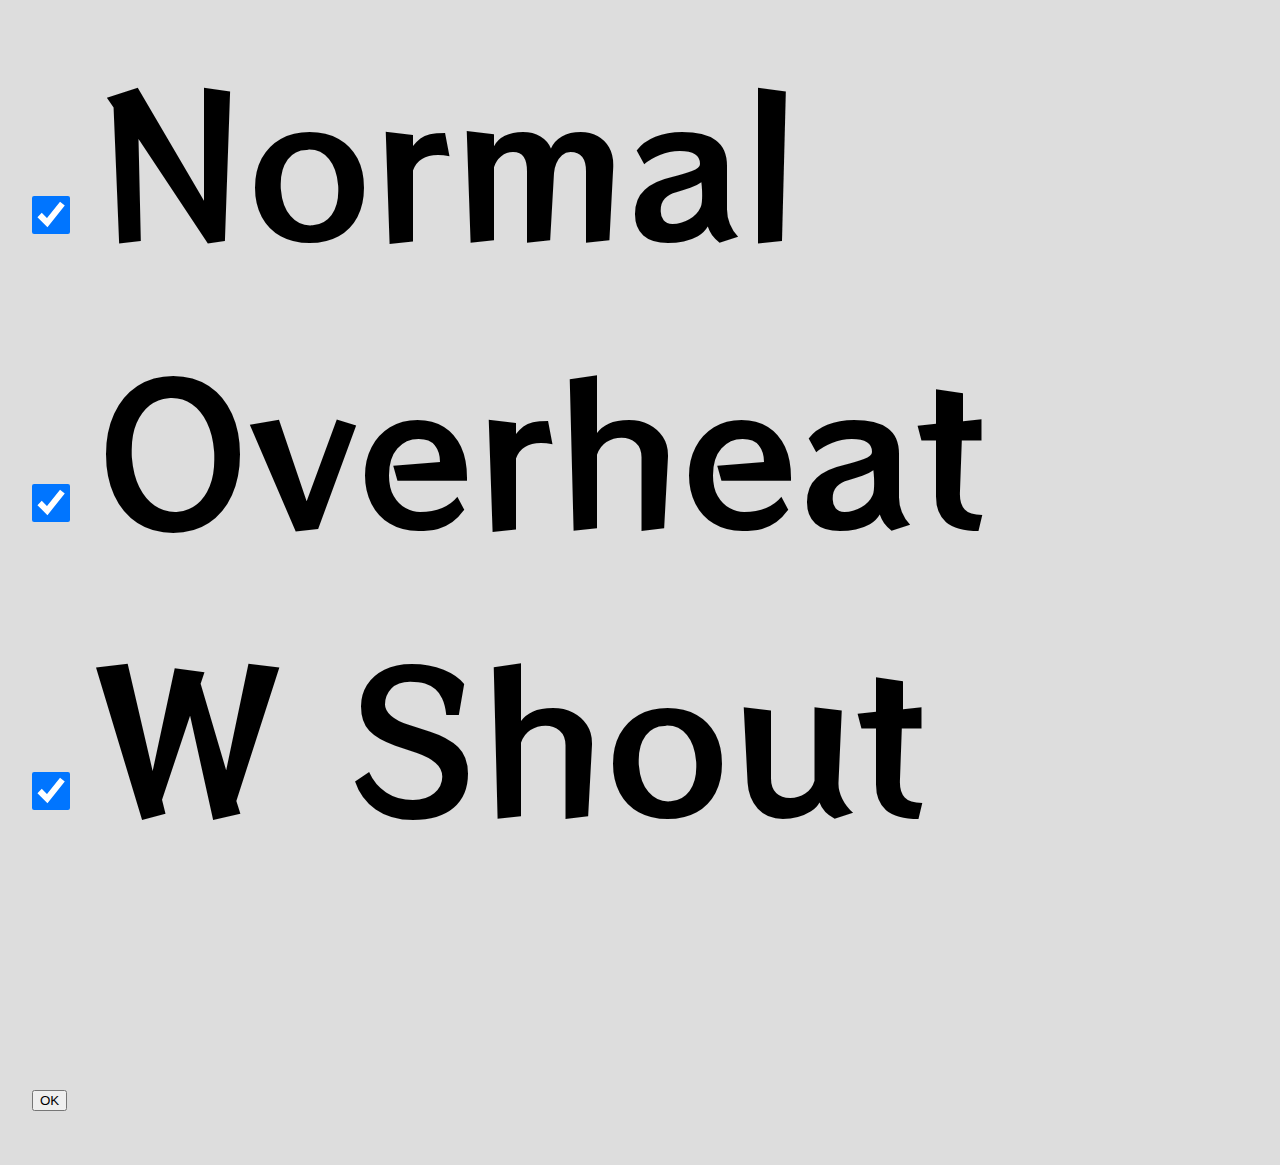
<file: index2.html>
<!DOCTYPE html>
<html>

<head>
    <meta charset="UTF-8">
    <title>Gunnagun</title>
    <link rel="stylesheet" href="./css/sanitize.css">
    <link rel="stylesheet" href="./css/style.css">
    <script src="./js/jquery-3.6.0.slim.min.js"></script>
    <script src="./js/app.js"></script>
</head>

<body>
<main>

    <div id="select-package">
        <div class="select-package-checkbox-list">
            <input class="input-checkbox select-package-checkbox" type="checkbox" id="gg-01" name="normal" checked><label for="package-name">Normal</label><br >
            <input class="input-checkbox select-package-checkbox" type="checkbox" id="gg-02" name="overheat" checked><label for="package-name">Overheat</label><br >
            <input class="input-checkbox select-package-checkbox" type="checkbox" id="gg-03" name="wshout" checked><label for="package-name">W Shout</label><br >
        </div>
        <button class="select-package-ok" id="select-package-ok" onclick="selectPackage()">OK</button>
    </div>

    
    <div id="result" class="display-none">
        <div class="result-box">
            <div class="result-box-title">- Character -</div>
            <div id="result-character">
                <div>アイウエオ</div>
                <div>アイウエオ</div>
            </div>
        </div>
        
        <div class="result-box">
            <div class="result-box-title">- NAGUN -</div>
            <div id="result-nagun">
                <div>アイウエオ</div>
                <div>アイウエオ</div>
                <div>アイウエオ</div>
            </div>
        </div>

        <button class="result-back" id="result-back" onclick="reset()">Back</button>
    </div>

</main>
</body>


</html>
</file>
<file: css/sanitize.css>
/* Document
 * ========================================================================== */

/**
 * Add border box sizing in all browsers (opinionated).
 */

*,
::before,
::after {
  box-sizing: border-box;
}

/**
 * 1. Add text decoration inheritance in all browsers (opinionated).
 * 2. Add vertical alignment inheritance in all browsers (opinionated).
 */

::before,
::after {
  text-decoration: inherit; /* 1 */
  vertical-align: inherit; /* 2 */
}

/**
 * 1. Use the default cursor in all browsers (opinionated).
 * 2. Change the line height in all browsers (opinionated).
 * 3. Use a 4-space tab width in all browsers (opinionated).
 * 4. Remove the grey highlight on links in iOS (opinionated).
 * 5. Prevent adjustments of font size after orientation changes in
 *    IE on Windows Phone and in iOS.
 * 6. Breaks words to prevent overflow in all browsers (opinionated).
 */

html {
  cursor: default; /* 1 */
  line-height: 1.5; /* 2 */
  -moz-tab-size: 4; /* 3 */
  tab-size: 4; /* 3 */
  -webkit-tap-highlight-color: transparent /* 4 */;
  -ms-text-size-adjust: 100%; /* 5 */
  -webkit-text-size-adjust: 100%; /* 5 */
  word-break: break-word; /* 6 */
}

/* Sections
 * ========================================================================== */

/**
 * Remove the margin in all browsers (opinionated).
 */

body {
  margin: 0;
}

/**
 * Correct the font size and margin on `h1` elements within `section` and
 * `article` contexts in Chrome, Edge, Firefox, and Safari.
 */

h1 {
  font-size: 2em;
  margin: 0.67em 0;
}

/* Grouping content
 * ========================================================================== */

/**
 * Remove the margin on nested lists in Chrome, Edge, IE, and Safari.
 */

dl dl,
dl ol,
dl ul,
ol dl,
ul dl {
  margin: 0;
}

/**
 * Remove the margin on nested lists in Edge 18- and IE.
 */

ol ol,
ol ul,
ul ol,
ul ul {
  margin: 0;
}

/**
 * 1. Add the correct sizing in Firefox.
 * 2. Show the overflow in Edge 18- and IE.
 */

hr {
  height: 0; /* 1 */
  overflow: visible; /* 2 */
}

/**
 * Add the correct display in IE.
 */

main {
  display: block;
}

/**
 * Remove the list style on navigation lists in all browsers (opinionated).
 */

nav ol,
nav ul {
  list-style: none;
  padding: 0;
}

/**
 * 1. Correct the inheritance and scaling of font size in all browsers.
 * 2. Correct the odd `em` font sizing in all browsers.
 */

pre {
  font-family: monospace, monospace; /* 1 */
  font-size: 1em; /* 2 */
}

/* Text-level semantics
 * ========================================================================== */

/**
 * Remove the gray background on active links in IE 10.
 */

a {
  background-color: transparent;
}

/**
 * Add the correct text decoration in Edge 18-, IE, and Safari.
 */

abbr[title] {
  text-decoration: underline;
  text-decoration: underline dotted;
}

/**
 * Add the correct font weight in Chrome, Edge, and Safari.
 */

b,
strong {
  font-weight: bolder;
}

/**
 * 1. Correct the inheritance and scaling of font size in all browsers.
 * 2. Correct the odd `em` font sizing in all browsers.
 */

code,
kbd,
samp {
  font-family: monospace, monospace; /* 1 */
  font-size: 1em; /* 2 */
}

/**
 * Add the correct font size in all browsers.
 */

small {
  font-size: 80%;
}

/* Embedded content
 * ========================================================================== */

/*
 * Change the alignment on media elements in all browsers (opinionated).
 */

audio,
canvas,
iframe,
img,
svg,
video {
  vertical-align: middle;
}

/**
 * Add the correct display in IE 9-.
 */

audio,
video {
  display: inline-block;
}

/**
 * Add the correct display in iOS 4-7.
 */

audio:not([controls]) {
  display: none;
  height: 0;
}

/**
 * Remove the border on iframes in all browsers (opinionated).
 */

iframe {
  border-style: none;
}

/**
 * Remove the border on images within links in IE 10-.
 */

img {
  border-style: none;
}

/**
 * Change the fill color to match the text color in all browsers (opinionated).
 */

svg:not([fill]) {
  fill: currentColor;
}

/**
 * Hide the overflow in IE.
 */

svg:not(:root) {
  overflow: hidden;
}

/* Tabular data
 * ========================================================================== */

/**
 * Collapse border spacing in all browsers (opinionated).
 */

table {
  border-collapse: collapse;
}

/* Forms
 * ========================================================================== */

/**
 * Remove the margin on controls in Safari.
 */

button,
input,
select {
  margin: 0;
}

/**
 * 1. Show the overflow in IE.
 * 2. Remove the inheritance of text transform in Edge 18-, Firefox, and IE.
 */

button {
  overflow: visible; /* 1 */
  text-transform: none; /* 2 */
}

/**
 * Correct the inability to style buttons in iOS and Safari.
 */

button,
[type="button"],
[type="reset"],
[type="submit"] {
  -webkit-appearance: button;
}

/**
 * 1. Change the inconsistent appearance in all browsers (opinionated).
 * 2. Correct the padding in Firefox.
 */

fieldset {
  border: 1px solid #a0a0a0; /* 1 */
  padding: 0.35em 0.75em 0.625em; /* 2 */
}

/**
 * Show the overflow in Edge 18- and IE.
 */

input {
  overflow: visible;
}

/**
 * 1. Correct the text wrapping in Edge 18- and IE.
 * 2. Correct the color inheritance from `fieldset` elements in IE.
 */

legend {
  color: inherit; /* 2 */
  display: table; /* 1 */
  max-width: 100%; /* 1 */
  white-space: normal; /* 1 */
}

/**
 * 1. Add the correct display in Edge 18- and IE.
 * 2. Add the correct vertical alignment in Chrome, Edge, and Firefox.
 */

progress {
  display: inline-block; /* 1 */
  vertical-align: baseline; /* 2 */
}

/**
 * Remove the inheritance of text transform in Firefox.
 */

select {
  text-transform: none;
}

/**
 * 1. Remove the margin in Firefox and Safari.
 * 2. Remove the default vertical scrollbar in IE.
 * 3. Change the resize direction in all browsers (opinionated).
 */

textarea {
  margin: 0; /* 1 */
  overflow: auto; /* 2 */
  resize: vertical; /* 3 */
}

/**
 * Remove the padding in IE 10-.
 */

[type="checkbox"],
[type="radio"] {
  padding: 0;
}

/**
 * 1. Correct the odd appearance in Chrome, Edge, and Safari.
 * 2. Correct the outline style in Safari.
 */

[type="search"] {
  -webkit-appearance: textfield; /* 1 */
  outline-offset: -2px; /* 2 */
}

/**
 * Correct the cursor style of increment and decrement buttons in Safari.
 */

::-webkit-inner-spin-button,
::-webkit-outer-spin-button {
  height: auto;
}

/**
 * Correct the text style of placeholders in Chrome, Edge, and Safari.
 */

::-webkit-input-placeholder {
  color: inherit;
  opacity: 0.54;
}

/**
 * Remove the inner padding in Chrome, Edge, and Safari on macOS.
 */

::-webkit-search-decoration {
  -webkit-appearance: none;
}

/**
 * 1. Correct the inability to style upload buttons in iOS and Safari.
 * 2. Change font properties to `inherit` in Safari.
 */

::-webkit-file-upload-button {
  -webkit-appearance: button; /* 1 */
  font: inherit; /* 2 */
}

/**
 * Remove the inner border and padding of focus outlines in Firefox.
 */

::-moz-focus-inner {
  border-style: none;
  padding: 0;
}

/**
 * Restore the focus outline styles unset by the previous rule in Firefox.
 */

:-moz-focusring {
  outline: 1px dotted ButtonText;
}

/**
 * Remove the additional :invalid styles in Firefox.
 */

:-moz-ui-invalid {
  box-shadow: none;
}

/* Interactive
 * ========================================================================== */

/*
 * Add the correct display in Edge 18- and IE.
 */

details {
  display: block;
}

/*
 * Add the correct styles in Edge 18-, IE, and Safari.
 */

dialog {
  background-color: white;
  border: solid;
  color: black;
  display: block;
  height: -moz-fit-content;
  height: -webkit-fit-content;
  height: fit-content;
  left: 0;
  margin: auto;
  padding: 1em;
  position: absolute;
  right: 0;
  width: -moz-fit-content;
  width: -webkit-fit-content;
  width: fit-content;
}

dialog:not([open]) {
  display: none;
}

/*
 * Add the correct display in all browsers.
 */

summary {
  display: list-item;
}

/* Scripting
 * ========================================================================== */

/**
 * Add the correct display in IE 9-.
 */

canvas {
  display: inline-block;
}

/**
 * Add the correct display in IE.
 */

template {
  display: none;
}

/* User interaction
 * ========================================================================== */

/*
 * 1. Remove the tapping delay in IE 10.
 * 2. Remove the tapping delay on clickable elements
      in all browsers (opinionated).
 */

a,
area,
button,
input,
label,
select,
summary,
textarea,
[tabindex] {
  -ms-touch-action: manipulation; /* 1 */
  touch-action: manipulation; /* 2 */
}

/**
 * Add the correct display in IE 10-.
 */

[hidden] {
  display: none;
}

/* Accessibility
 * ========================================================================== */

/**
 * Change the cursor on busy elements in all browsers (opinionated).
 */

[aria-busy="true"] {
  cursor: progress;
}

/*
 * Change the cursor on control elements in all browsers (opinionated).
 */

[aria-controls] {
  cursor: pointer;
}

/*
 * Change the cursor on disabled, not-editable, or otherwise
 * inoperable elements in all browsers (opinionated).
 */

[aria-disabled="true"],
[disabled] {
  cursor: not-allowed;
}

/*
 * Change the display on visually hidden accessible elements
 * in all browsers (opinionated).
 */

[aria-hidden="false"][hidden] {
  display: initial;
}

[aria-hidden="false"][hidden]:not(:focus) {
  clip: rect(0, 0, 0, 0);
  position: absolute;
}
</file>
<file: css/style.css>
@font-face {
	font-family: 'RocknRoll One';
	src: url(../webfonts/RocknRollOne-Regular.ttf);
}
.display-none {
    display:none;
}

html {
    overflow:scroll;
    overflow-x: hidden;
    touch-action: manipulation;
    overscroll-behavior: none;
}

body {
    font-family: "RocknRoll One";
    font-size: 15vw;
    background-color: #DDDDDD;
    height: auto;
    user-select: none;
    overflow-x: hidden;
    -ms-overflow-style: none;
    scrollbar-width: none;
    -webkit-user-select: none;
    -moz-user-select: none;
    touch-action: manipulation;
}

body::-webkit-scrollbar{
    display:none;
}

.fadein {
    opacity : 0;
    transition : all 1s;
}
    
.fadein.active {
    opacity : 1;
}

main {
    position: absolute;
    left: 50%;
    margin-top: 1%;
    margin-right: -50%;
    transform: translateX(-50%);
    width: 95vw;
    height: auto;
}

.box {
    width: 95vw;
    height: 100%;
    margin-bottom: 7vw;
}

.box-info {
    margin-bottom: 0vw;
}

.row {
    width: 100%;
    height: 100%;
    display: flex;
}

.center {
    width: 100%;
    height: 100%;
    text-align: center;
    margin: auto;
    display: flex;
    align-items: center;
    justify-content: center;
}

.content-single {
    width: 95%;
    height: 100%;
    background-color: white;
    padding: 1%;
    
    text-align: center;
    margin: 0 auto;
    margin-bottom: 2vw;
    
    box-shadow: 0 1vw 1vw 0 rgba(0, 0, 0, .2);
}

.content-double {
    width: 46vw;
    height: 100%;
    background-color: white;
    padding: 1vw;
    
    text-align: center;
    margin-left: 0.5vw;
    margin-right: 0.5vw;

    margin-bottom: 2vw;

    box-shadow: 0 1vw 1vw 0 rgba(0, 0, 0, .2);
}

.content {
    width: 100%;
    height: auto;
    padding: 1vw;
    background-color: white;

    text-align: center;
    margin-left: auto;
    margin-right: auto;
    padding-bottom: 3vw;
    
    box-shadow: 0 1vw 1vw 0 rgba(0, 0, 0, .2);
}

.content-inner {
    width: 100%;
    height: 100%;
    background-color:white;
}

.content-button {
    border-radius: 50%;
    background: #6fa1ff;
    color: #FFF;
    text-decoration: none;
    margin: 2% 0;
    display: inline-block;
    width: 10vw;
    height: 10vw;
    font-size: 5vw;
    font-weight: bold;
    display: flex;
    align-items: center;
    justify-content: center;
	transition: 0.5s;
    
    margin-left: 1%;
    margin-right: 1%;
}
.content-button:active {
	color: #fff;
	background: pink;
}

.content-event-button {
	display: block;
	text-align: center;
	text-decoration: none;
	width: 40vw;
	margin: 0 auto;
    margin-top: 2vw;
	padding: 0vw 1vw;
	font-weight: bold;
	border: 0.5vw solid #27acd9;
	color: #27acd9;
	border-radius: 100vw;
	transition: 0.5s;
    font-size: 5vw;
}

.content-event-button:active  {
	color: #fff;
	background: #27acd9;
}


.content-text {
    display: inline-block;
    font-size: 7vw;
    padding-left: 5%;
    padding-right: 5%;
}

.box-title {
	font-size:7vw;
	text-align:center;
	line-height:9vw;
	font-weight:bold;
	color: transparent;
	background : rgba(0,0,0,1);
	text-shadow : 
		0 0 1vw rgba(255,255,255,0.05),
		0.1vw 0.4vw 0.3vw rgba(255,255,255,0.4);
	-webkit-background-clip : text;
    margin-bottom: 2vw;
    font-weight: bold;
}


.icon {
    width: 9vw;
    height: 9vw;
    margin-right: 1vw;
    margin-left: 1vw;
    background-size: 100%;
    background-repeat: no-repeat;
}


.content-text-num {
    width: 15vw;
}

.content-single .content-text-num {
    width: 24vw;
}

.content-single .content-text-num-long {
    width: 30vw;
}

.content-single .icon {
    width: 10vw;
    height: 10vw;
}

#btn-update-pwa-app {
    margin-top: 6vh;
}


#box-setting {
    margin-bottom: 2vw;
}
.package-select, .select-list {
    text-align: left;
    font-size: 5vw;
    margin: auto;
}

.input-checkbox {
    width: 3vw;
    height: 3vw;
    margin-right: 2vw;
}
.select-list .input-checkbox {
    width: 10vw;
    margin-right: -2vw;
    margin-right: -2vw;
}
input[type="checkbox"] {
  position: relative;
  top: -0.5vw;
}
.select-list input[type="checkbox"] {
    top: 0vw;
}
.select-list {
    font-size: 5vw;
}
.select-list-item {
    display: inline-block;
    width: 35vw;
    border-bottom: 0.2vw solid #707070;
    margin-left: 3vw;
    margin-right: 3vw;
}

.title-icon {
    margin-right: 2vw;
}

.pickup-list {
    font-size: 5vw;
}
.pickup-list-item {
    display: inline-block;
    width: 38vw;
    border-bottom: 0.2vw solid #707070;
    margin-bottom: 2vw;
    margin-top: 2vw;
    margin-left: 2vw;
    margin-right: 2vw;
    font-size: 5vw;
}

.pickup-nagun-title, .setting-nagun-title{
    font-size: 6vw;
    color: #707070;
    font-weight: bold;
    margin-top: 2vw;
    margin-bottom: 2vw;
    text-decoration-line: underline;
}
.setting-nagun-title {
    margin-top: 4vw;
    margin-bottom: 2vw;
}
.content-setting, .content-pickup {
    padding-bottom: 7vw;
}


#page-life-counter {
    position: fixed;
    top: 0;
    left: 0;
    width: 100vw;
    height: 100vh;
}

.life-top, .life-bottom, .burn-top, .burn-bottom {
    margin-top: 0vw;
    margin-bottom: 0vw;
}
.life-top {
    text-align: left;
    color: rgb(206, 123, 15);
    background-color: rgb(206, 123, 15);
}
.burn-top {
    text-align: left;
    color: rgb(206, 123, 15);
    background-color: rgb(219, 146, 50);
}

.life-middle {
    height: 10vh;
    width: 100vw;
    display: flex;
    justify-content:center;
    align-items:center;
    clear: both;
    transform-origin:50% 50% 0;
    transform:rotate(0deg);
}
.life-bottom {
    text-align: right;
    color: rgb(32, 32, 163);
    background-color: rgb(32, 32, 163);
}
.burn-bottom {
    text-align: right;
    color: rgb(32, 32, 163);
    background-color: rgb(71, 71, 201);
}
.life-count {
    color: rgb(255, 255, 255);
    font-size: 20vh;
}
.burn-count {
    color: rgb(255, 255, 255);
    font-size: 8vh;
}
.life-buttons {
    width: 100%;
    height: 100%;
    transform-origin:50% 50% 0;
}
.burn-buttons {
    width: 100%;
    height: 100%;
    transform-origin:50% 50% 0;
}
.button-up {
    background-color: #ffffff54;
    opacity: 0;
    transform-origin:50% 50% 0;
}
.button-down {
    background-color: #ffffff54;
    opacity: 0;
    transform-origin:50% 50% 0;
}
.button-life-menu {
    font-size: 8vw;
    display: flex;
    justify-content:center;
    align-items:center;
}
.life-middle a {
    text-decoration: none;
}
.life-middle a:link {
    color: black;
}
.life-middle a:visited {
    color: black;
}
.life-middle a:active {
    color: rgb(255, 78, 78);
}


.display-type01 .life-top {
    position:relative;
    transform-origin:50% 50% 0;
    height:30vh;
    width:100vw;
}
.display-type01 .burn-top {
    position:relative;
    transform-origin:50% 50% 0;
    height:15vh;
    width:100vw;
}
.display-type01 .state-p1 {
    transform-origin:50% 50% 0;
    transform:rotate(180deg);
}
.display-type01 .state-p2 {
    transform-origin:50% 50% 0;
}
.display-type01 .life-bottom {
    transform-origin:50% 50% 0;
    transform:rotate(0deg);
    height:30vh;
    width:100vw;
}
.display-type01 .burn-bottom {
    position:relative;
    transform-origin:50% 50% 0;
    height:15vh;
    width:100vw;
}
.display-type01 .life-buttons {
    position:absolute;
    top: 0;
    left: 0;
}
.display-type01 .button-up {
    float: left;
    width: 50%;
    height: 100%;
}
.display-type01 .button-down {
    float: right;
    width: 50%;
    height: 100%;
}
.display-type01 .button-life-menu {
    width: 33vw;
    height: 10vh;
}
.display-type01 .button-life-menu i {
    font-size: 8vh;
}
.display-type01 .life-count {
    height: 100%;
    text-align: center;
    display: flex;
    justify-content:center;
    align-items:center;
}
.display-type01 .burn-count {
    height: 100%;
    text-align: center;
    display: flex;
    justify-content:center;
    align-items:center;
    font-size: 12vh;
    margin-top: -4vh;
}


.display-type02 .state-p1 {
    transform-origin:50% 50% 0;
}
.display-type02 .life-middle {
    height: 10vh;
}
.display-type02 .life-top {
    position:relative;
    float: right;
    width:75vw;
    height:45vh;
}
.display-type02 .burn-top {
    position:relative;
    float: left;
    width:25vw;
    height:45vh;
}
.display-type02 .life-bottom {
    position:relative;
    float: right;
    width:75vw;
    height:45vh;
}
.display-type02 .burn-bottom {
    position:relative;
    float: left;
    width:25vw;
    height:45vh;
}
.display-type02 .life-count {
    text-align: center;
    justify-content:center;
    align-items:center;
    display: flex;
}
.display-type02 .burn-count {
    text-align: center;
    justify-content:center;
    align-items:center;
    display: flex;
}
.display-type02 .life-count a {
    width: 45vh;
    padding-left: 15vh;
    text-align: center;
    justify-content:center;
    align-items:center;
    display: flex;
    transform-origin:50% 50% 0;
    transform:rotate(90deg);
    pointer-events: none;
}
.display-type02 .burn-count a {
    padding-left: 30vh;
    text-align: center;
    justify-content:center;
    align-items:center;
    display: flex;
    transform-origin:50% 50% 0;
    transform:rotate(90deg);
    pointer-events: none;
    white-space:nowrap;
}
.display-type02 .button-life-menu {
    width: 10vw;
    height: 10vh;
    margin-left: 10vw;
    margin-right: 10vw;
    transform-origin:50% 50% 0;
    transform:rotate(90deg);
}
.display-type02 .life-buttons {
    position:absolute;
    top: 0;
    left: 0;
}
.display-type02 .button-up {
    width: 100%;
    height: 50%;
}
.display-type02 .button-down {
    width: 100%;
    height: 50%;
}
.display-type02 .button-life-menu i {
    font-size: 8vh;
}


.display-type03 {
    display: flex;
}
.display-type03 .life-top {
    position:relative;
    height:75vh;
    width:45vw;
    display: flex;
}
.display-type03 .life-middle {
    height:100vh;
    width:10vw;
    display: block;
    transform-origin:50% 50% 0;
    transform:rotate(180deg);
}
.display-type03 .life-bottom {
    position:relative;
    height:75vh;
    width:45vw;
    display: flex;
}
.display-type03 .life-count {
    width: 100%;
    display: flex;
    text-align: center;
    justify-content:center;
    align-items:center;
}
.display-type03 .life-count a {
    width: 100%;
    font-size: 10vw;
}
.display-type03 .button-life-menu {
    width: 10vw;
    height: 33%;
    font-size: 40%;
    transform-origin:50% 50% 0;
    transform:rotate(180deg);
}
.display-type03 .life-buttons {
    position:absolute;
    top: 0;
    left: 0;
}
.display-type03 .button-up {
    float: left;
    width: 50%;
    height: 100%;
}
.display-type03 .button-down {
    float: right;
    width: 50%;
    height: 100%;
}
.display-type03 .burn-count {
    padding-top: 4vh;
    height: 100%;
    text-align: center;
    display: flex;
    justify-content:center;
    align-items:center;
}
.display-type03 .burn-top {
    position:relative;
    width: 45vw;
    height: 25vh;
}
.display-type03 .burn-bottom {
    position:relative;
    width: 45vw;
    height: 25vh;
}


.burn-count {
    position:absolute;
    top: 0;
    left: 0;
}
.burn-count .burn-count a {
    text-align: center;
    display: flex;
    justify-content:center;
    align-items:center;
}
.bg-burn {
    text-align: center;
    display: flex;
    justify-content:center;
    align-items:center;
    font-size: 20vh;
    color: #ffffff23;
}

.display-type01 .burn-count {
    padding-top: 0vh;
    padding-left: 28vw;
}
.display-type01 .burn-count a {
    margin: 0;
    width: 45vw;
    height: 11vh;
    white-space:nowrap;
}
.display-type01 .bg-burn {
    padding-left: 1vw;
    padding-top: 2vh;
    font-size: 12vh;
}

.display-type02 .burn-count {
    top: 2vh;
    left: -10vw;
}
.display-type02 .burn-count a {
    margin: 0;
    width: 45vw;
    height: 11vh;
    font-size: 12vh;
    white-space:nowrap;
}
.display-type02 .bg-burn {
    margin-top: 15vh;
    font-size: 15vh;
    transform-origin:50% 50% 0;
    transform:rotate(90deg);
}


.display-type03 .burn-count {
    padding-top: 15vh;
}
.display-type03 .burn-count a {
    margin: 0;
    padding: 0;
    width: 45vw;
    height: 25vh;
}
.display-type03 .bg-burn {
    padding-top: 3vh;
}


#icon-save {
    color: rgb(255, 255, 255);
    opacity: 0;
    position:absolute;
    pointer-events: none;
    transform-origin:50% 50% 0;
}
.display-type01 #icon-save
{
    bottom: 1vh;
    right: 3vw;
    font-size: 10vh;
}
.display-type02 #icon-save
{
    left: 2vw;
    bottom: -2vh;
    font-size: 10vh;
    transform:rotate(90deg);
}
.display-type03 #icon-save
{
    right: 2vw;
    bottom: -1vh;
    font-size: 10vh;
}






.info {
    font-size: 2vw;
    margin-bottom: 0vw;
    padding: 0vw;
}

.modal-overlay {
    z-index: 10;
    position: fixed;
    top: 0;
    left: 0;
    width: 100vw;
    height: 100vh;
    background: rgba(0, 0, 0, .8);
}
.modal-wrapper {
    position: relative;
    background-color: #fefefe;
    z-index: 2;
    padding-top: 6vw;
    width: 70vw;
    will-change: transform,opacity;
    background-color: #DDDDDD;
}
.modal-title {
    font-size: 10vw;
    margin-bottom: 8vw;
}
.modal-confirm {
    padding-left: 2vw;
    padding-right: 2vw;
    padding-bottom: 2vw;
}
.modal-confirm .content-single {
    height: 20vw;
}
.modal-confirm .content-event-button {
    font-size: 4vw;
    width: 24vw;
}
.no_scroll {
    height: 100%;
    overflow: hidden;
}
</file>
